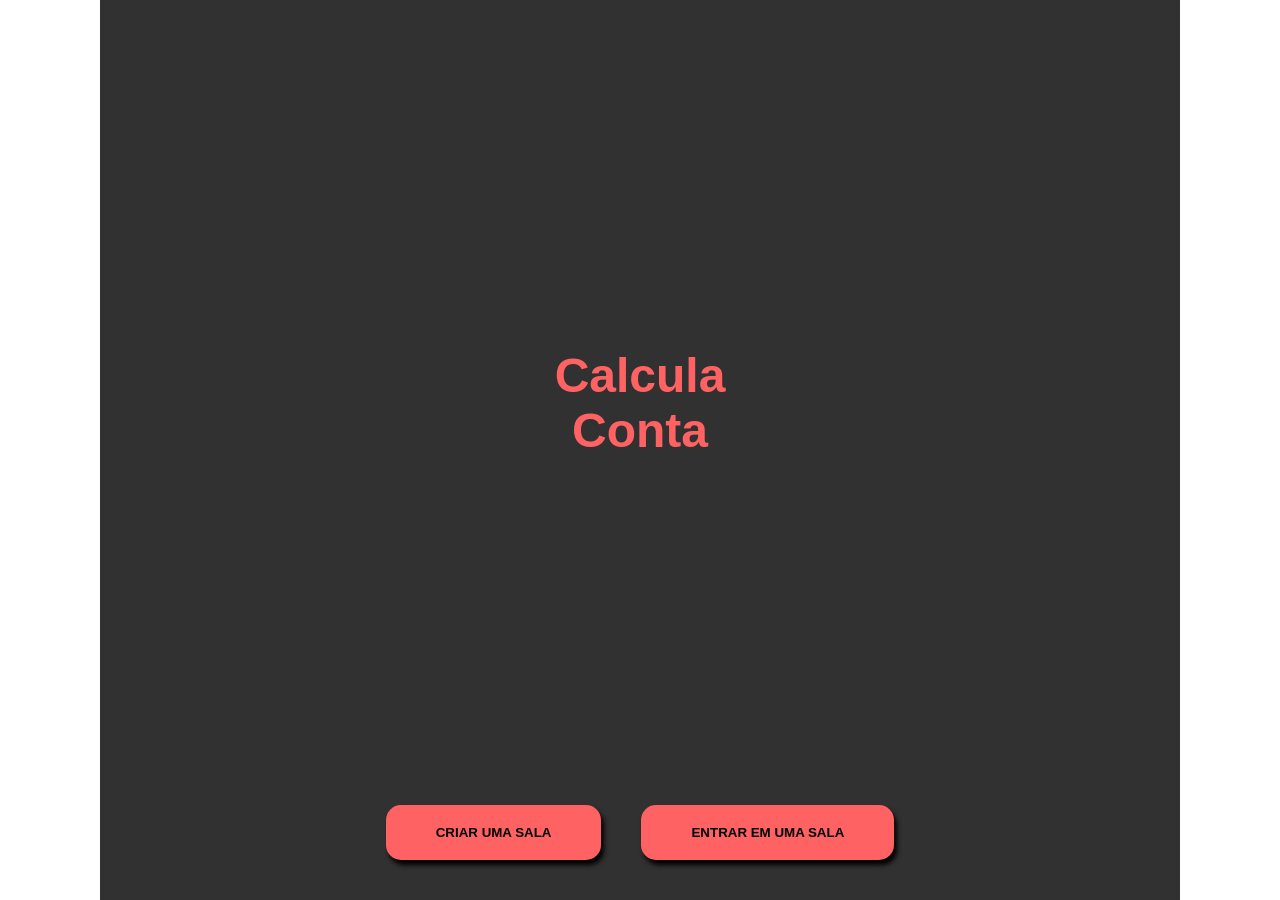
<file: src/main/resources/static/index.html>
<!DOCTYPE html>
<html lang="en">

<head>
    <meta charset="UTF-8">
    <meta name="viewport" content="width=device-width, initial-scale=1.0">
    <title>Document</title>
    <script src="js/index.js" defer></script>
    <link rel="stylesheet" href="style/index.css">
</head>

<body>

    <main>
        <div id="main-text">
            <h1 class="primary_text">Calcula</h1>
            <h1 class="primary_text">Conta</h1>
        </div>

        <div class="btn_menu">
            <button class="default_btn redirect_btn" id="create_room_btn">CRIAR UMA SALA</button>
            <button class="default_btn redirect_btn" id="enter_room_btn">ENTRAR EM UMA SALA</button>
        </div>
    </main>

</body>

</html>
</file>
<file: src/main/resources/static/style/index.css>
@import "main.css";

#main-text {
    height: 100%;
    display: flex;
    flex-direction: column;
    justify-content: center;
}
</file>
